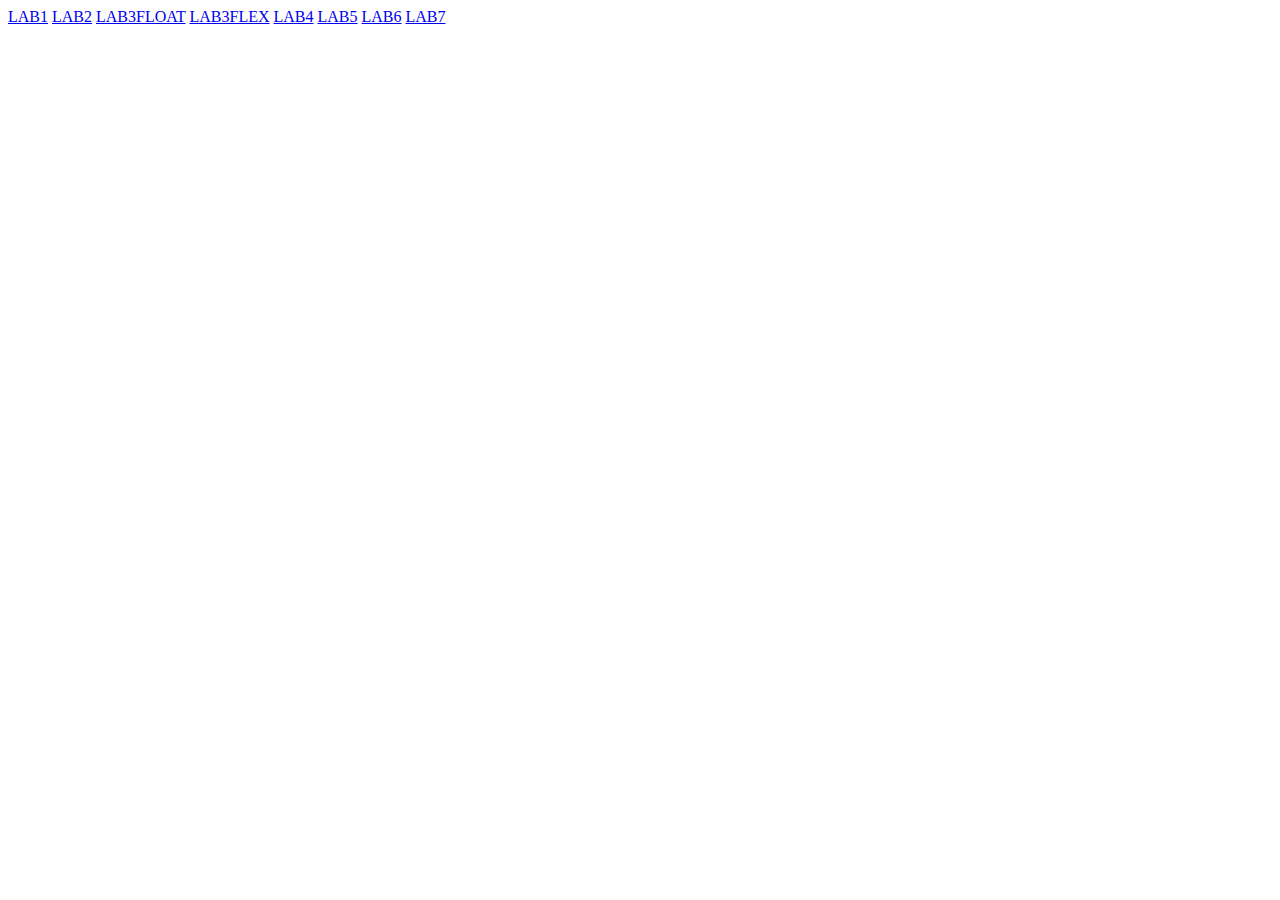
<file: index.html>
<html>
<head>
    <title>Моргунова А. А. ІА-91</title>
	<meta charset="utf-8">
	<meta name="keywords" content="Моргунова, ІА-91, Анна" />
</head>
<body>
   
	<a href="l1/l1.html">LAB1</a>
    <a href="l2/l2.html">LAB2</a>
    <a href="l3/l3f.html">LAB3FLOAT</a>
    <a href="l3/l3fx.html">LAB3FLEX</a>
    <a href="l4/l4.html">LAB4</a>
    <a href="l5/l5.html">LAB5</a>
    <a href="l6/l6.html">LAB6</a>
    <a href="l7/l7.html">LAB7</a>

</body>
</html>
</file>
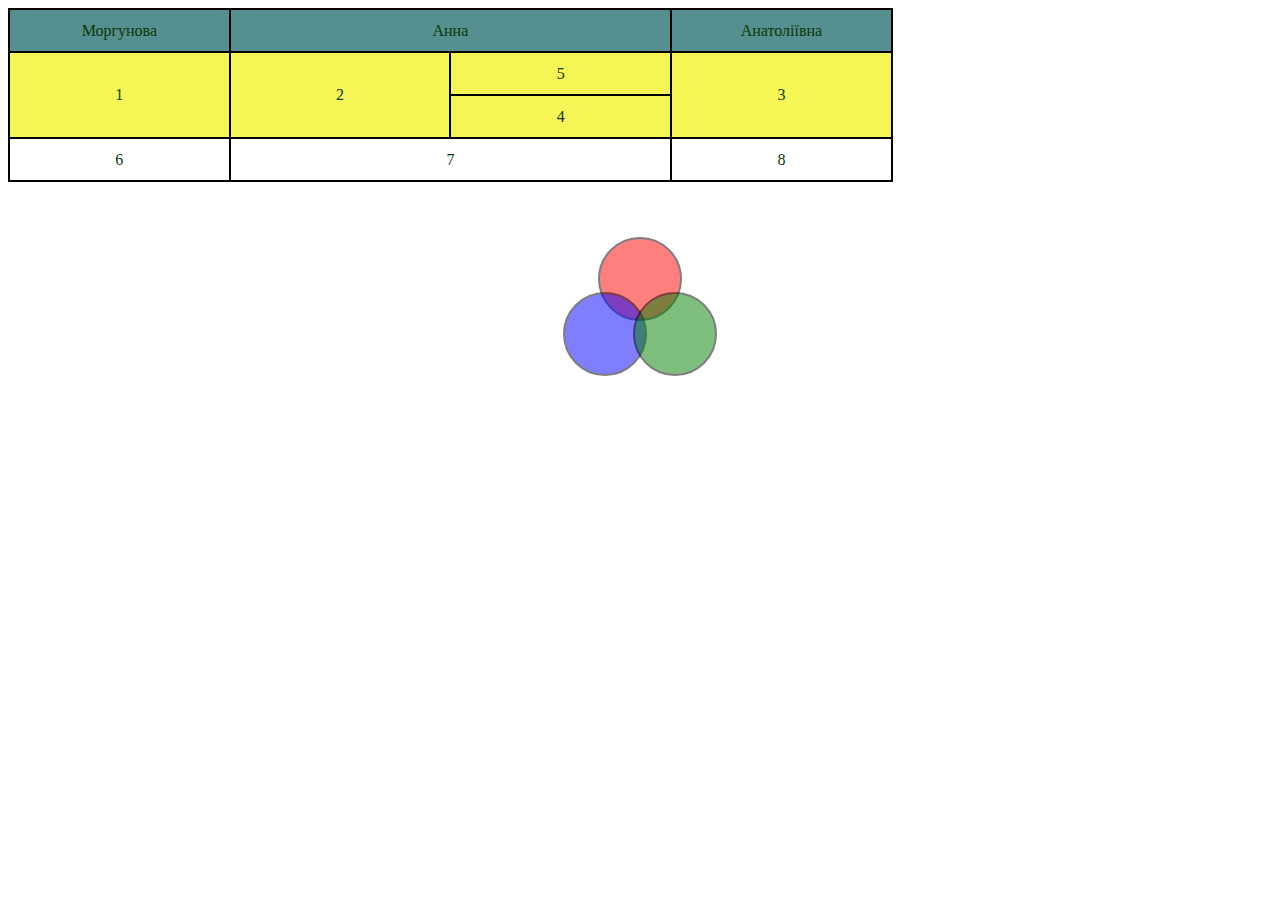
<file: l2/l2.html>
<!DOCTYPE html>
<html lang="en">
<head>
    <meta charset="UTF-8">
    <meta http-equiv="X-UA-Compatible" content="IE=edge">
    <meta name="viewport" content="width=device-width, initial-scale=1.0">
    <link rel="stylesheet" href="style.css">
    <title>Моргунова А. А. ІА-91</title>
</head>
<body>
      
    <style>
        .table{
        text-align: center;
        width: 70%;
        border-collapse:collapse;
        border-spacing:0;
        height: auto;
        color: #0A3807

    }
    .table, .table td, .table th {
    border: 2px solid black;
   
    }
    .table td, .table th {
    padding: 3px;
    width: 150px;
    height: 35px;
   

    }
    .first{
            background-color:#558f8f;
        }
    .first:hover{
            background-color:  #8F6A54;
        }
    .second{
            background-color:  #f5f555;
        }
    .second:hover{
            background-color:#A456F5;
        }
    
    </style>
    <table class="table" >
        <tbody>
            
            <tr class="first">
                <td> Моргунова</td>
                <td colspan="2">Анна</td>
                <td> Анатоліївна</td>  
            </tr>
    
            <tr class="second">
                <td rowspan="2">1 </td>
                <td rowspan="2" >2</td>
				<td>5</td>
                <td colspan="2" rowspan="2" >3</td>    
            </tr>

            <tr class="second">
                <td>4</td>
            </tr>

			<tr>
				<td>6</td>
				<td colspan="2">7</td>
				<td>8</td>
			</tr>
        </tbody>
    </table>

     
    <div class="lights">
        <div class="lightsC red"></div>
		<div class="col">
			<div class="lightsC blue"></div>
        	<div class="lightsC green"></div>
	</div>

    </div>
</body>
</html>
</file>
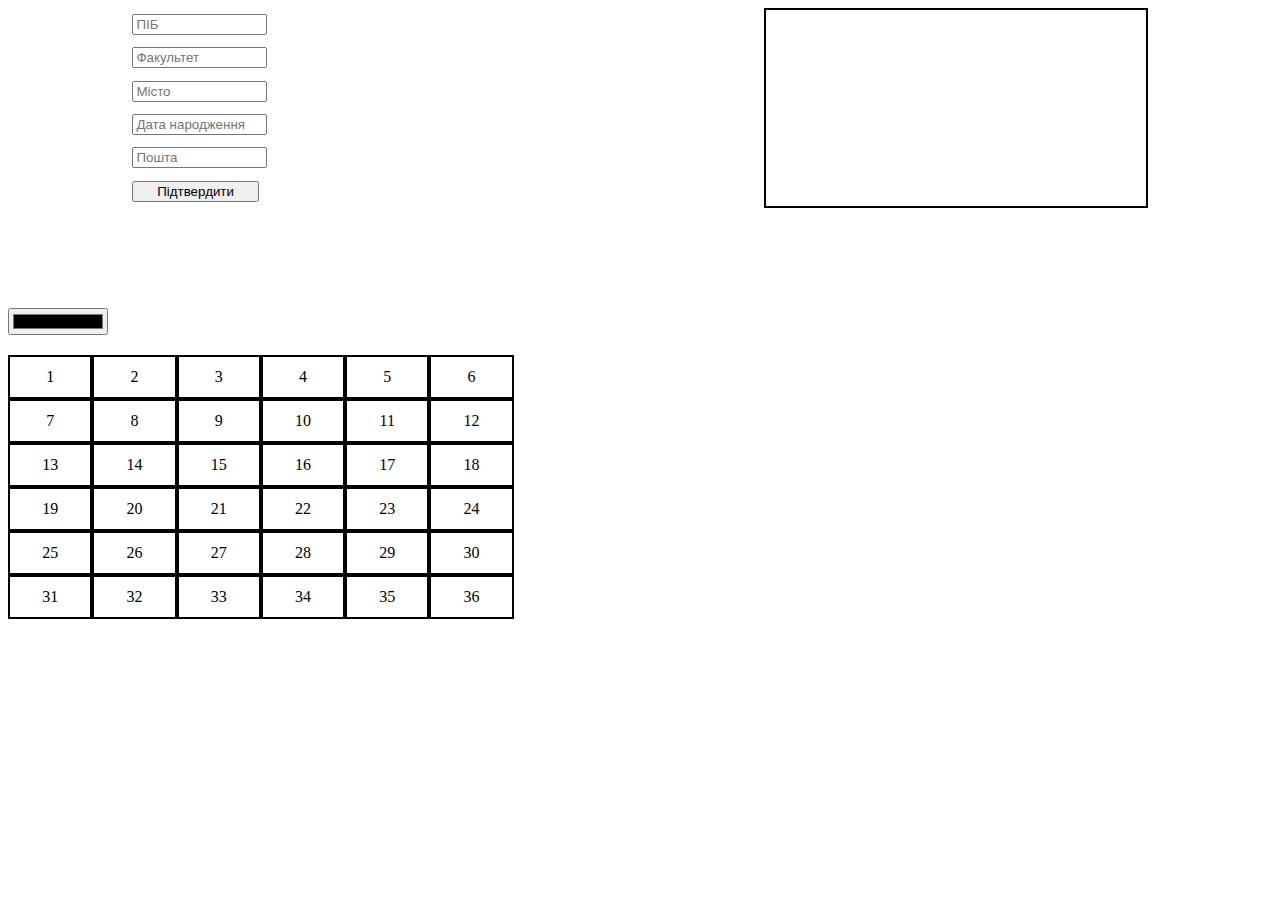
<file: l6/l6.html>
<!DOCTYPE html>
<html lang="en">
<head>
    <meta charset="UTF-8">
    <meta name="viewport" content="width=device-width, initial-scale=1.0">
    <link rel="stylesheet" href="style.css">
    <title>Моргунова А. А. ІА-91 Варіант 35</title>
</head>
<body>
<main class="main">
    <form method="POST" class="form">
        <input type="text" name="label1" id="name" placeholder="ПІБ">
        <input type="text" name="label2" id="faculty" placeholder="Факультет">
        <input type="text" name="label3" id="address" placeholder="Місто">
        <input type="text" name="label4" id="birthdate" placeholder="Дата народження">
        <input type="text" name="label5" id="email" placeholder="Пошта">
        <input type="button" value="Підтвердити" id="but" onclick="validFunc()">
    </form>

    <section class="validInform">
        <div id='nameValid'> </div>
        <div id='facultyValid'></div>
        <div id='addressValid'> </div>
        <div id='birthdateValid'> </div>
        <div id='emailValid'></div>
    </section>
</main>
<input type="color" id="colorInput">
<section id="table">
    <div class="row">
        <div class="sec">1</div>
        <div class="sec">2</div>
        <div class="sec">3</div>
        <div class="sec">4</div>
        <div class="sec">5</div>
        <div class="sec">6</div>
    </div>
    <div class="row">
        <div class="sec">7</div>
        <div class="sec">8</div>
        <div class="sec">9</div>
        <div class="sec">10</div>
        <div class="sec">11</div>
        <div class="sec">12</div>
    </div>
    <div class="row">
        <div class="sec">13</div>
        <div class="sec">14</div>
        <div class="sec">15</div>
        <div class="sec">16</div>
        <div class="sec">17</div>
        <div class="sec">18</div>
    </div>

    <div class="row">
        <div class="sec">19</div>
        <div class="sec">20</div>
        <div class="sec">21</div>
        <div class="sec">22</div>
        <div class="sec">23</div>
        <div class="sec">24</div>
    </div>

    <div class="row">
        <div class="sec">25</div>
        <div class="sec">26</div>
        <div class="sec">27</div>
        <div class="sec">28</div>
        <div class="sec">29</div>
        <div class="sec">30</div>
    </div>

    <div class="row">
        <div class="sec">31</div>
        <div class="sec">32</div>
        <div class="sec">33</div>
        <div class="sec">34</div>
        <div id="first">35</div>
        <div class="sec">36</div>
    </div>
</section>

<script src="script.js"></script>
</body>
</html>
</file>
<file: l2/style.css>
.lights{

    display: flex;
    flex-direction: column;
    justify-content: space-evenly;
    align-items: center;
    border-radius: 15px;

}

.lightsC{
    opacity: 50%;
    border: 2px solid black;
    border-radius: 50%;

}
.red{
    background-color: red;
    position: absolute;
    width: 80px;
    height: 80px;

}
.blue{
    background-color: blue;
    position: relative;
    width: 80px;
    height: 80px;
    margin-right: 70px;
   
}
.green{
    background-color: green;
    position: absolute;
    width: 80px;
    height: 80px;
    margin-left: 70px;
}

.col {
    margin-top: 110px;
    display: flex;
    flex-direction: row;
}
</file>
<file: l6/style.css>
.main{
    display: flex;
    width: 100%;
    justify-content: center;
}
.form{
    width: 50%;
    display: flex;
    flex-direction: column;
    height: 200px;
    justify-content: space-around;
}

input{
    width: 20%;
}

.validInform{
    width: 30%;
    border: 2px solid black;
}


#table{
    margin-top: 20px;
    width: 40%;
    display: flex;
    flex-direction: column;
    flex-wrap: wrap;
}

.row{
    display: flex;
}

.row div{
    justify-content: center;
    display: flex;
    align-items: center;
    width: 20%;
    height: 40px;
    border: 2px solid black;
}

#colorInput {
    margin-top: 100px;
    width: 100px;
}
</file>
